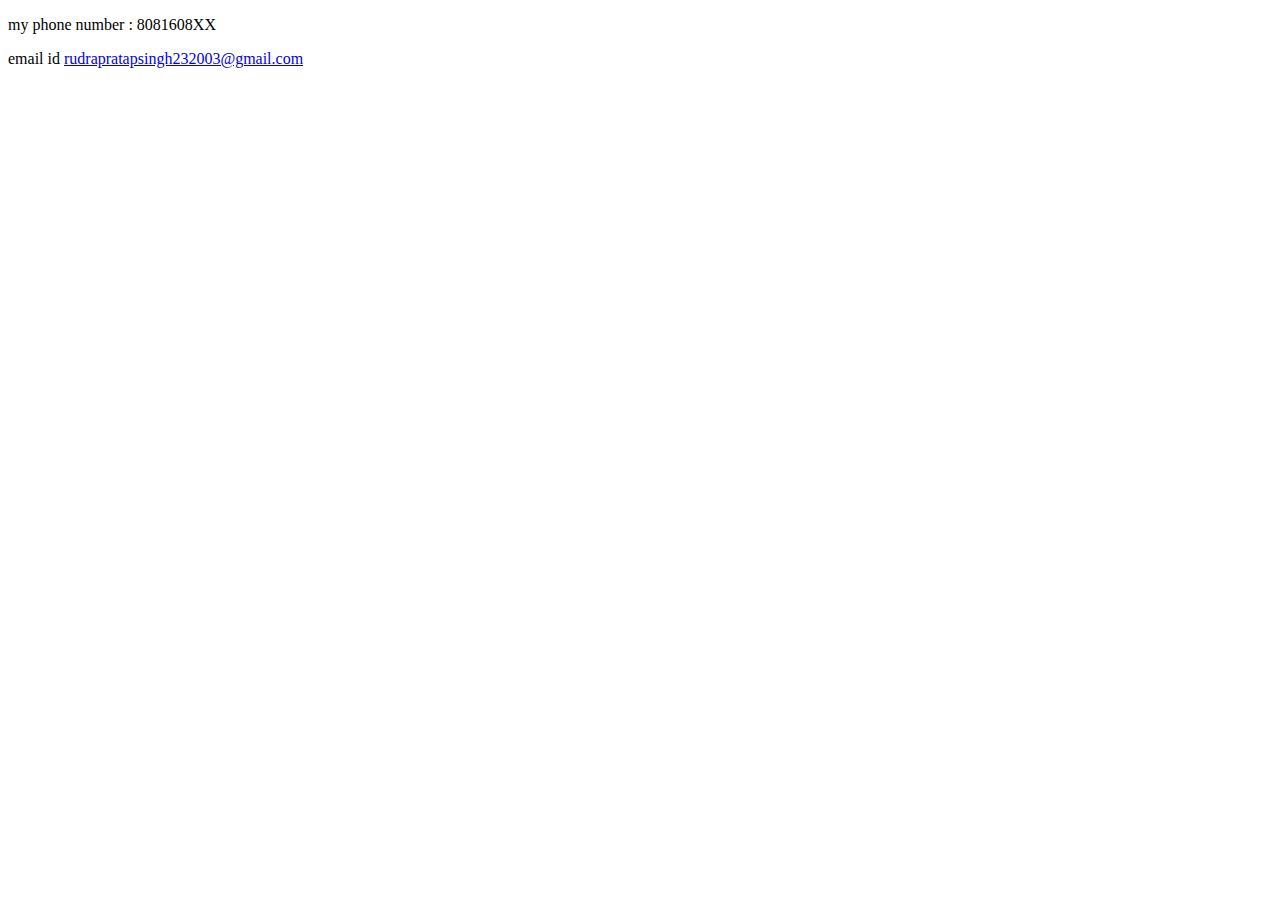
<file: contact.html>
<!DOCTYPE html>
<html lang="en" dir="ltr">
  <head>
    <meta charset="utf-8">
    <title></title>
  </head>
  <body>
  <p>my phone number : 8081608XX</p>
  <p>email id <a href="rudrapratapsingh232003@gmail.com">rudrapratapsingh232003@gmail.com</a>
  </body>
</html>
</file>
